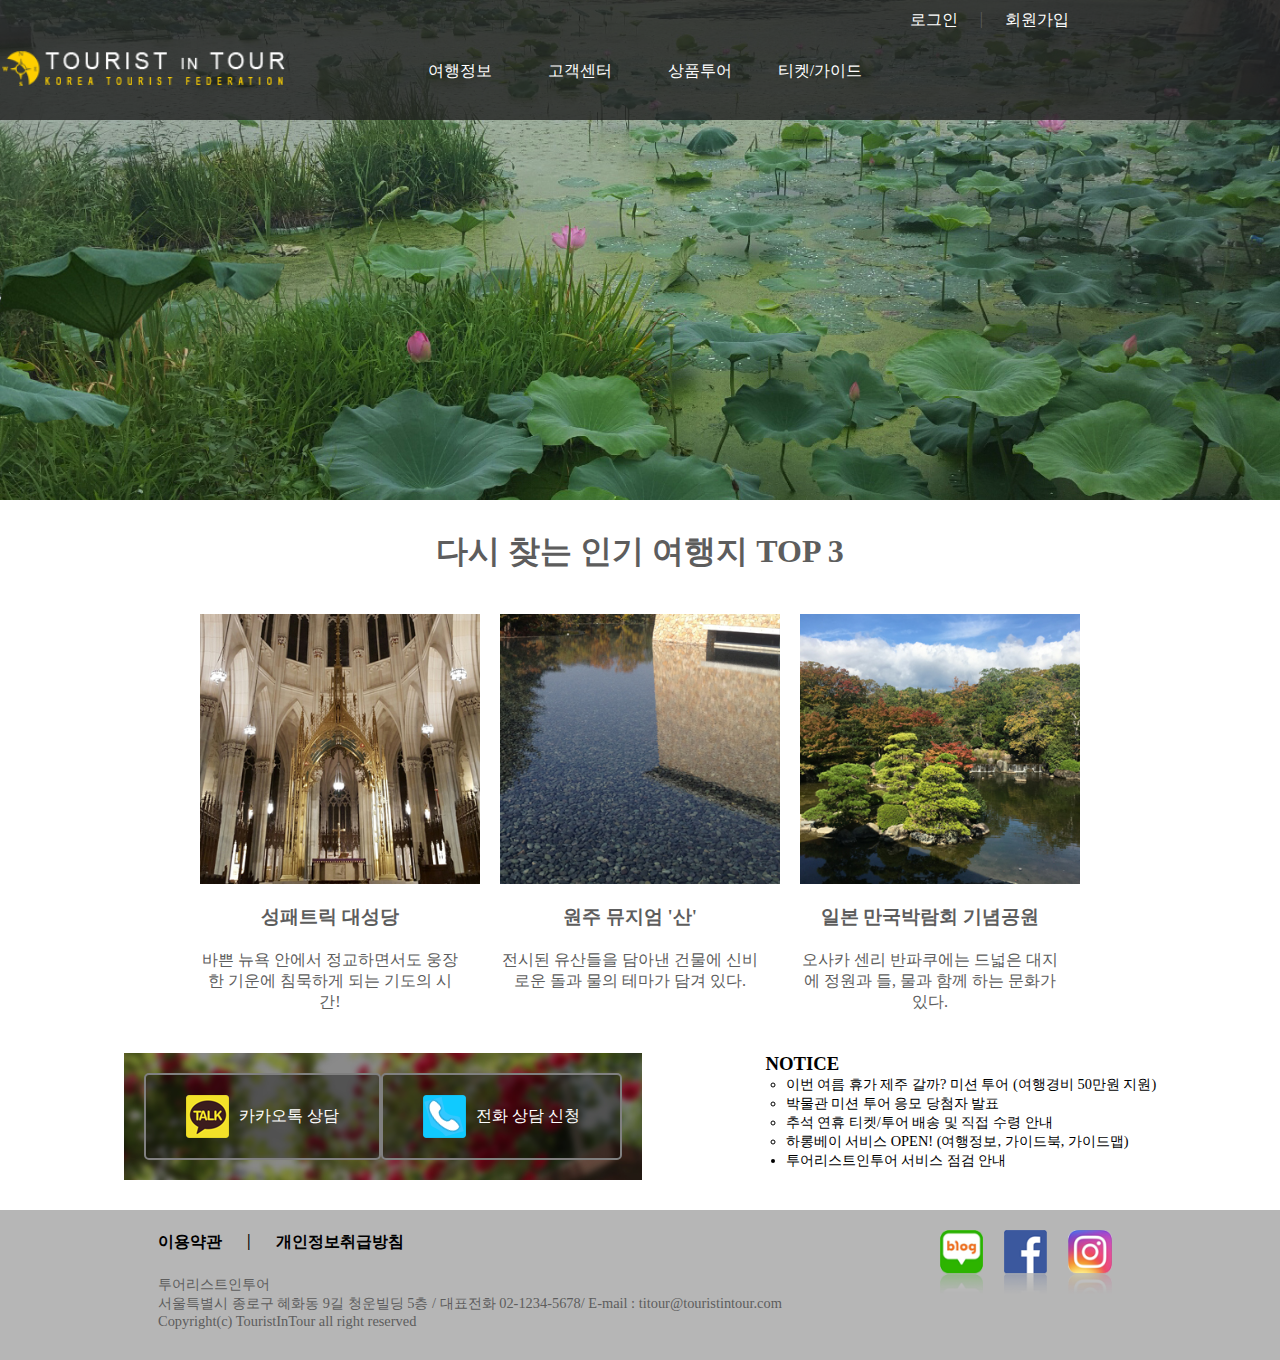
<file: index.html>
<!DOCTYPE html>
<html lang="en">
<head>
    <meta charset="UTF-8">
    <meta name="viewport" content="width=device-width, initial-scale=1.0">
    <title>투어리스트인투어</title>
    <link href="css/style.css" rel="stylesheet">
    <style>
    </style>
</head>
<body>

    <div id="bg_container">
        <header id="header">
            <div id="logo"> 
                <h1><a href="index.html" style="opacity: 0;">TOURIST IN TOUR</a></h1>
            </div>
            <div class="menu-top">
                <ul>
                    <li><a href="login.html">로그인</a></li>
                    <li>|</li>
                    <li><a href="join.html">회원가입</a></li>
                </ul>
            </div>
            <nav class="menu-nav">
                <ul>
                    <li><a href="#">여행정보</a>
                        <ul class="menu-sub">
                            <li><a href="#">국내</a></li>
                            <li><a href="#">해외</a></li>
                        </ul>
                    </li>
                    <li><a href="#">고객센터</a>
                        <ul class="menu-sub">
                            <li><a href="#">공지사항</a></li>
                            <li><a href="#">문의하기</a></li>
                        </ul>
                    </li>
                    <li><a href="#">상품투어</a>
                        <ul class="menu-sub">
                            <li><a href="#">프로그램소개</a></li>
                            <li><a href="#">여행자료</a></li>
                        </ul>
                    </li>
                    <li><a href="#">티켓/가이드</a>
                        <ul class="menu-sub">
                            <li><a href="#">항공</a></li>
                            <li><a href="#">호텔</a></li>
                        </ul>
                    </li>
                </ul>
            </nav>
        </header>
    </div>

    <script src="js/script.js"></script>

    <div class="fovorites">
        <h1>다시 찾는 인기 여행지 TOP 3</h1>
        <div class="travel">
            <div>
                <img class="travel_img" src="images/img_topplace01.jpg" alt="성패트릭 대성당">
                <h3 class="travel_h">성패트릭 대성당</h3>
                <p class="travel_p">바쁜 뉴욕 안에서 정교하면서도 웅장한 기운에 침묵하게 되는 기도의 시간!</p>
            </div>
            <div>
                <img class="travel_img" src="images/img_topplace02.jpg" alt="원주 뮤지엄">
                <h3 class="travel_h">원주 뮤지엄 '산'</h3>
                <p class="travel_p">전시된 유산들을 담아낸 건물에 신비로운 돌과 물의 테마가 담겨 있다.</p>
            </div>
            <div>
                <img class="travel_img" src="images/img_topplace03.jpg" alt="만국 박람회">
                <h3 class="travel_h">일본 만국박람회 기념공원</h3>
                <p class="travel_p">오사카 센리 반파쿠에는 드넓은 대지에 정원과 들, 물과 함께 하는 문화가 있다.</p>
            </div>
        </div>
    </div>
    
    <div id="notify">
        <div class="sd_bg">
            <ul>
                <li><img src="images/ico_katalk.png"><span>카카오톡 상담</span></li>
                <li><img src="images/ico_phone.png"><span>전화 상담 신청</span></li>
            </ul>
        </div>
        <div class="notice">
            <ul><h3 class="textHide">NOTICE</h3>
                <li>이번 여름 휴가 제주 갈까? 미션 투어 (여행경비 50만원 지원)</li>
                <li>박물관 미션 투어 응모 당첨자 발표</li>
                <li>추석 연휴 티켓/투어 배송 및 직접 수령 안내</li>
                <li>하롱베이 서비스 OPEN! (여행정보, 가이드북, 가이드맵)</li>
                <li style="list-style-type: disc;">투어리스트인투어 서비스 점검 안내</li>
            </ul>
        </div>
    </div>

    <footer id="footer">
        <div class="footer-container">
            <div class="left-area">
                <div class="menu-footer">
                    <ul>
                        <li><a href="#">이용약관</a></li>
                        <li>|</li>
                        <li><a href="#">개인정보취급방침</a></li>
                    </ul>
                </div>
                <div class="footer-info">
                    <p>투어리스트인투어</p>
                    <p>서울특별시 종로구 혜화동 9길 청운빌딩 5층 <span>/</span>
                        대표전화&nbsp;02-1234-5678<span>/</span>
                        E-mail : titour@touristintour.com
                    </p>
                    <p>Copyright(c) TouristInTour all right reserved</p>
                </div>
            </div>
            <div class="sns-area">
                <ul>
                    <li><a href="https://blog.naver.com" style="background-image: url('images/ico_blog_r.png');">blog</a></li>
                    <li><a href="https://www.facebook.com" style="background-image: url('images/ico_facebook_r.png');">facebook</a></li>
                    <li><a href="http://www.instargram.com" style="background-image: url('images/ico_instargram_r.png');">instargram</a></li>
                </ul>
            </div>
        </div>
    </footer>
</body>
</html>
</file>
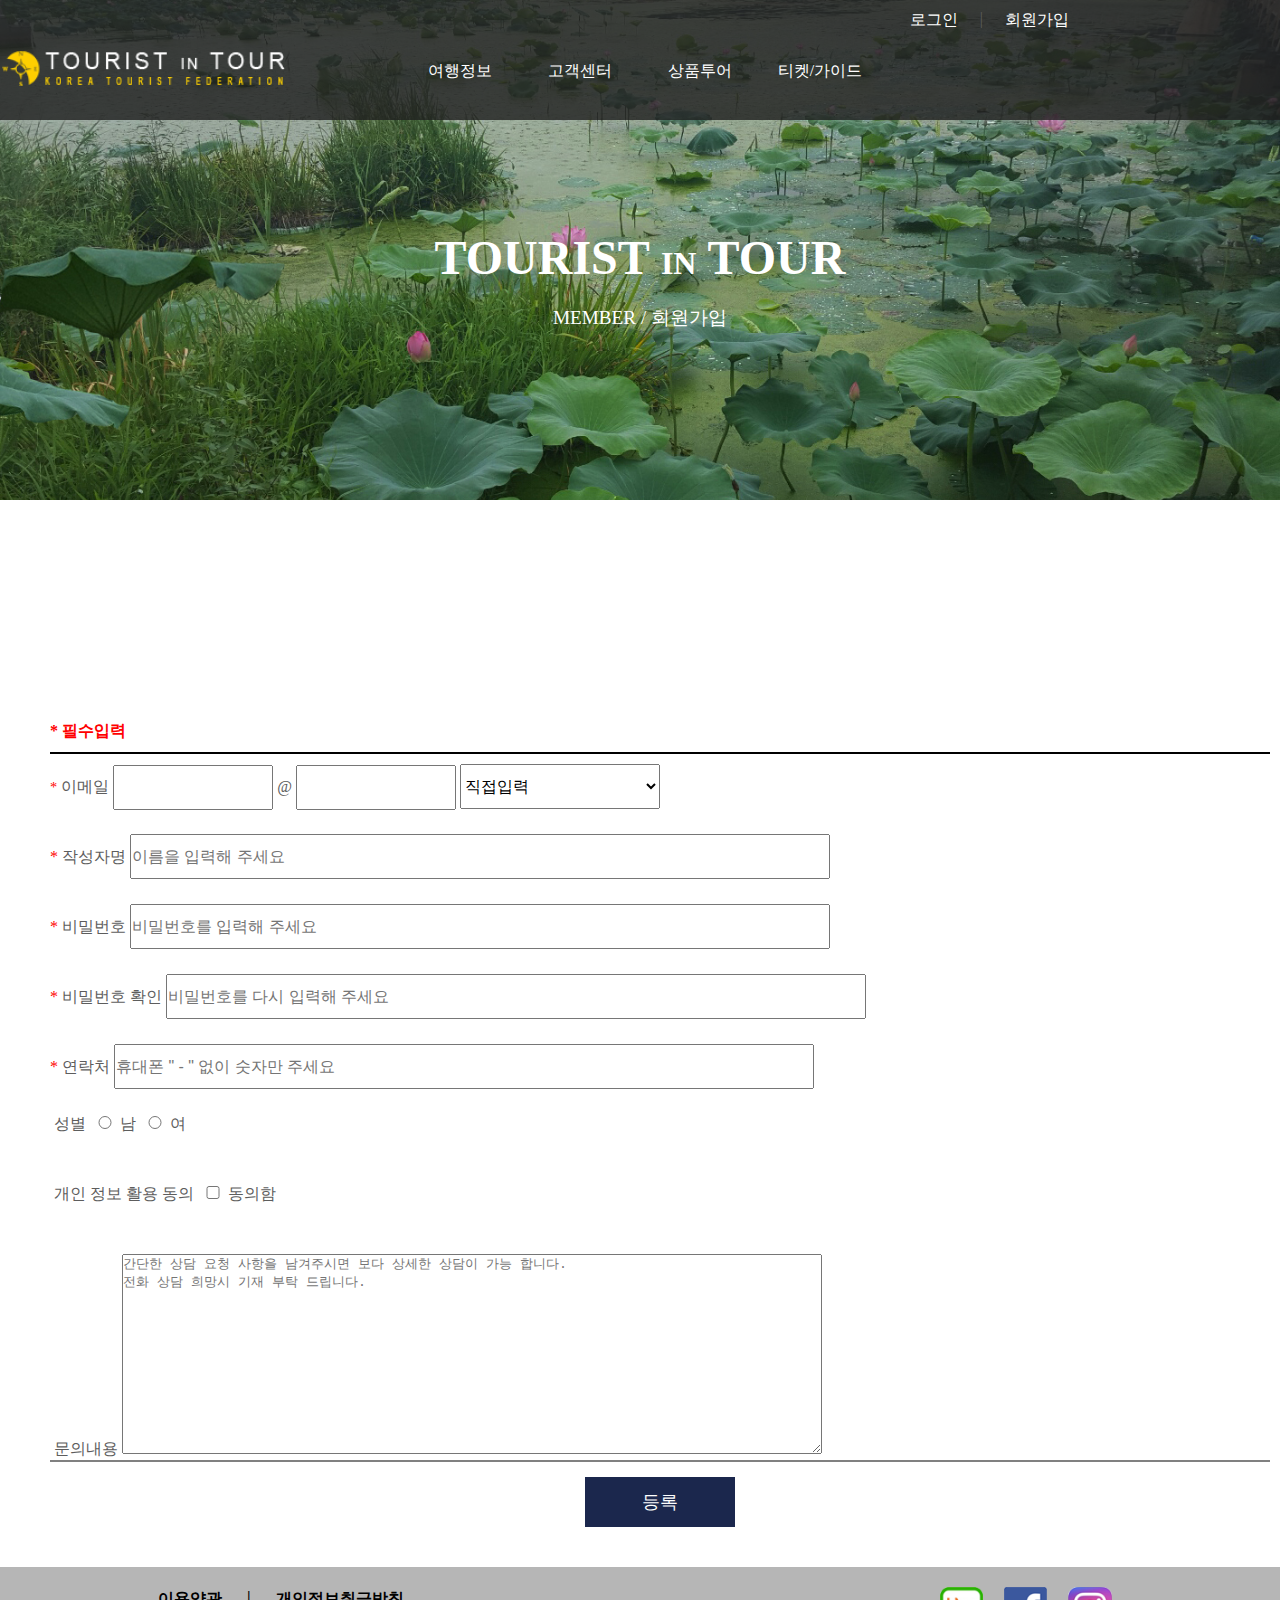
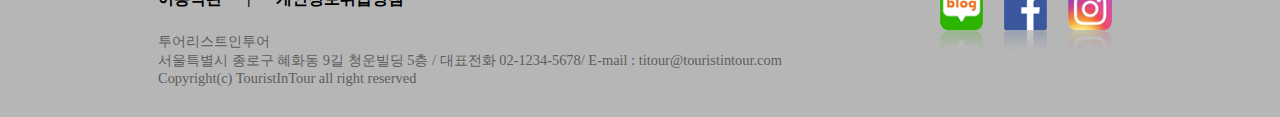
<file: join.html>
<!DOCTYPE html>
<html lang="en">
<head>
    <meta charset="UTF-8">
    <meta name="viewport" content="width=device-width, initial-scale=1.0">
    <title>회원가입|투어리스트인투어</title>
    <link href="css/style.css" rel="stylesheet">
</head>
<body>

    <div id="bg_container">
        <header id="header">
            <div id="logo"> 
                <h1><a href="index.html" style="opacity: 0;">TOURIST IN TOUR</a></h1>
            </div>
            <div class="menu-top">
                <ul>
                    <li><a href="login.html">로그인</a></li>
                    <li>|</li>
                    <li><a href="join.html">회원가입</a></li>
                </ul>
            </div>
            <nav class="menu-nav">
                <ul>
                    <li><a href="#">여행정보</a>
                        <ul class="menu-sub">
                            <li><a href="#">국내</a></li>
                            <li><a href="#">해외</a></li>
                        </ul>
                    </li>
                    <li><a href="#">고객센터</a>
                        <ul class="menu-sub">
                            <li><a href="#">공지사항</a></li>
                            <li><a href="#">문의하기</a></li>
                        </ul>
                    </li>
                    <li><a href="#">상품투어</a>
                        <ul class="menu-sub">
                            <li><a href="#">프로그램소개</a></li>
                            <li><a href="#">여행자료</a></li>
                        </ul>
                    </li>
                    <li><a href="#">티켓/가이드</a>
                        <ul class="menu-sub">
                            <li><a href="#">항공</a></li>
                            <li><a href="#">호텔</a></li>
                        </ul>
                    </li>
                </ul>
            </nav>
        </header>
    </div>
    
    <div class="signin-img">
        <p><h1 style="font-size: 3rem; padding-top: 30px; border-bottom: 2px soild white;">TOURIST <span style="font-size: 2rem;">IN</span> TOUR</h1></p>
        <p style="font-size: 1.2rem; margin-top: 20px;">MEMBER / 회원가입</p>
    </div>

    <div style="padding-top: 80px; padding-bottom: 30px;">
        <form action="#" class="signin-form" name="signin" onsubmit="return signinForm();">
            <fieldset style="border: 0px solid rgb(255, 255, 255);"></fieldset>
            <p style="color: red; font-weight: bold; text-align: left;">* 필수입력</p>
            <ul class="input-form">
                <li>
                    <span><span style="color: red; font-size: 0.9rem;">*</span> 이메일</span>
                    <span class="left-align"><input class="textHide" id="email_front" type="text" name="email_front" value="">
                        <span>@</span>
                        <input id="email_rear" type="text" name="email_rear" value="">
                    <select id="email_domain" name="email_domain" onchange="toggleDomain();">
                        <option value="manual">직접입력</option>
                        <option value="naver.com">naver.com</option>
                        <option value="hanmail.net">hanmail.net</option>
                    </select>
                    </span>
                </li> 
                <li>
                    <span><span style="color: red;">*</span> 작성자명</span>
                    <span class="left-align"><label for="user"></label>
                        <input id="user" type="text" name="user" value="" placeholder="이름을 입력해 주세요"></span>
                </li>
                <li>
                    <span><span style="color: red;">*</span> 비밀번호</span>
                    <span class="left-align"><label for="pwd"></label>
                        <input id="pwd" type="password" name="pwd" value="" placeholder="비밀번호를 입력해 주세요"></span>
                </li>
                <li>
                    <span><span style="color: red;">*</span> 비밀번호 확인</span>
                    <span class="left-align"><label for="pwd-check"></label>
                        <input id="pwd-check" type="password" name="pwd-check" oninput="toggleVaildPwd()" value="" placeholder="비밀번호를 다시 입력해 주세요"></span>
                        <div id="vailPwddMsg"></div>
                </li>
                <li>
                    <span><span style="color: red;">*</span> 연락처</span>
                    <span class="left-align"><label for="contacts"></label>
                        <input id="contacts" type="tel" name="contacts" value="" oninput="toggleVaildContacts()" placeholder='휴대폰 " - " 없이 숫자만 주세요' minlength="9" maxlength="15"></span>
                        <div id="numbersMsg"></div>
                </li>
                <li>
                    <span> &nbsp;성별</span>
                    <span class="left-align"><input id="male" type="radio" name="gender" value="male"><label for="male">남</label>
                    <input id="female" type="radio" name="gender" value="female"><label for="female">여</label></span>
                </li>
                <li>
                    <span> &nbsp;개인 정보 활용 동의</span>
                    <span class="left-align"><input id="agree" type="checkbox" name="agree" value=""><label for="agree">동의함</label></span>
                </li>
                <li>
                    <span> &nbsp;문의내용</span>
                    <span class="left-align"><textarea id="qna" placeholder="간단한 상담 요청 사항을 남겨주시면 보다 상세한 상담이 가능 합니다.
전화 상담 희망시 기재 부탁 드립니다."></textarea></span>
                </li>
            </ul>
            <button id="submit" type="submit" name="submit">등록</button>

        </form>
        <script src="js/script.js"></script>
    </div>
    
    <footer id="footer">
        <div class="footer-container">
            <div class="left-area">
                <div class="menu-footer">
                    <ul>
                        <li><a href="#">이용약관</a></li>
                        <li>|</li>
                        <li><a href="#">개인정보취급방침</a></li>
                    </ul>
                </div>
                <div class="footer-info">
                    <p>투어리스트인투어</p>
                    <p>서울특별시 종로구 혜화동 9길 청운빌딩 5층 <span>/</span>
                        대표전화&nbsp;02-1234-5678<span>/</span>
                        E-mail : titour@touristintour.com
                    </p>
                    <p>Copyright(c) TouristInTour all right reserved</p>
                </div>
            </div>
            <div class="sns-area">
                <ul>
                    <li><a href="https://blog.naver.com" style="background-image: url('images/ico_blog_r.png');">blog</a></li>
                    <li><a href="https://www.facebook.com" style="background-image: url('images/ico_facebook_r.png');">facebook</a></li>
                    <li><a href="http://www.instargram.com" style="background-image: url('images/ico_instargram_r.png');">instargram</a></li>
                </ul>
            </div>
        </div>
    </footer>

</body>
</html>
</file>
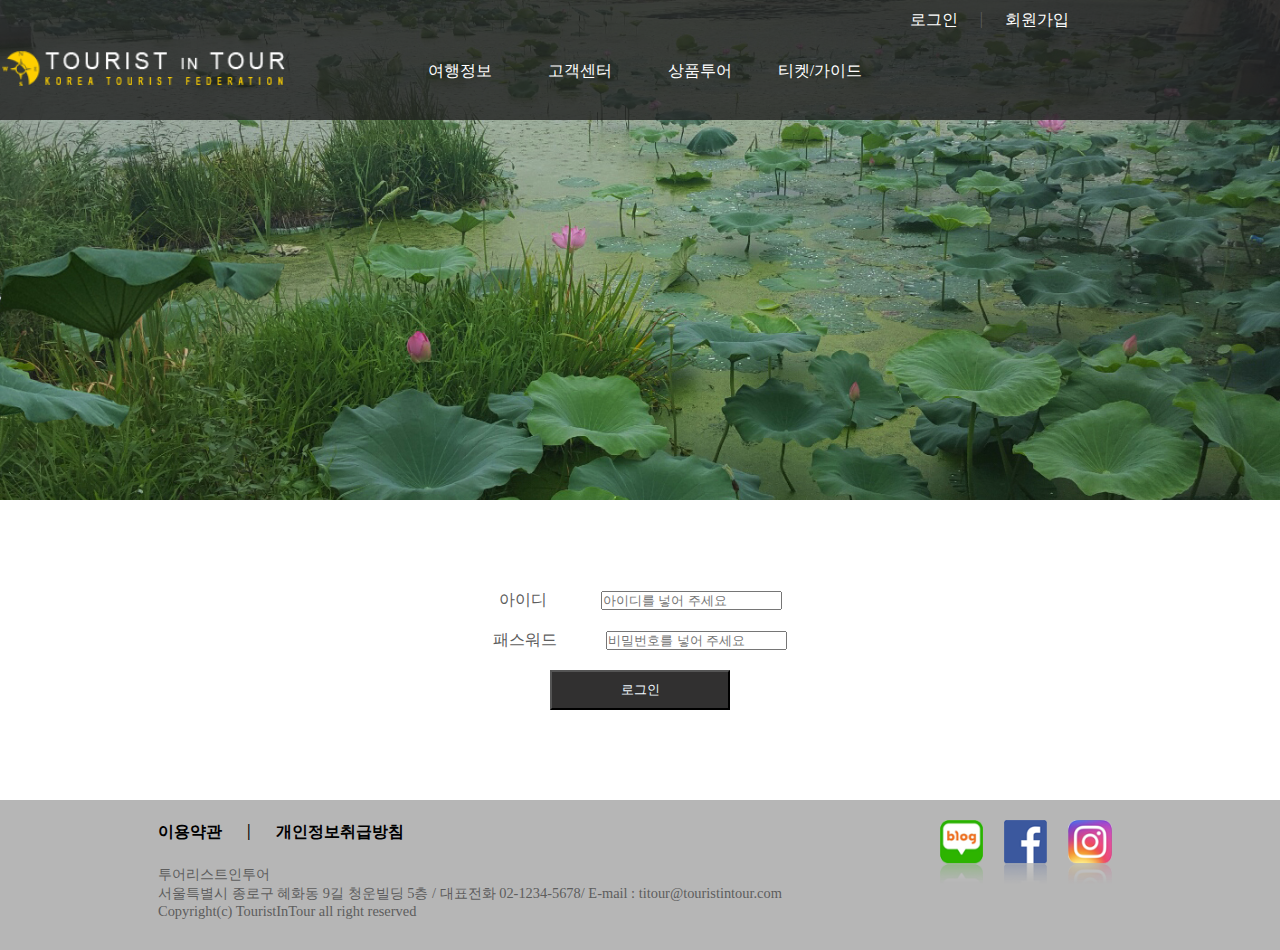
<file: login.html>
<!DOCTYPE html>
<html lang="en">
<head>
    <meta charset="UTF-8">
    <meta name="viewport" content="width=device-width, initial-scale=1.0">
    <title>로그인|투어리스트인투어</title>
    <link href="css/style.css" rel="stylesheet">
</head>
<body>
    
    <div id="bg_container">
        <header id="header">
            <div id="logo"> 
                <h1><a href="index.html" style="opacity: 0;">TOURIST IN TOUR</a></h1>
            </div>
            <div class="menu-top">
                <ul>
                    <li><a href="login.html">로그인</a></li>
                    <li>|</li>
                    <li><a href="join.html">회원가입</a></li>
                </ul>
            </div>
            <nav class="menu-nav">
                <ul>
                    <li><a href="#">여행정보</a>
                        <ul class="menu-sub">
                            <li><a href="#">국내</a></li>
                            <li><a href="#">해외</a></li>
                        </ul>
                    </li>
                    <li><a href="#">고객센터</a>
                        <ul class="menu-sub">
                            <li><a href="#">공지사항</a></li>
                            <li><a href="#">문의하기</a></li>
                        </ul>
                    </li>
                    <li><a href="#">상품투어</a>
                        <ul class="menu-sub">
                            <li><a href="#">프로그램소개</a></li>
                            <li><a href="#">여행자료</a></li>
                        </ul>
                    </li>
                    <li><a href="#">티켓/가이드</a>
                        <ul class="menu-sub">
                            <li><a href="#">항공</a></li>
                            <li><a href="#">호텔</a></li>
                        </ul>
                    </li>
                </ul>
            </nav>
        </header>
    </div>
    
    <div>
        <form action="#" class="login-form">
            <fieldset style="border: 0px solid black;"></fieldset>
            <ul class="login-align">
                <li>
                    <label style="width: 200px; margin-right: 50px;">아이디</label>
                    <input type="text" name="id" value="" placeholder="아이디를 넣어 주세요" width="400px">
                </li>
                <li>
                    <label style="width: 200px; margin-right: 45px;">패스워드</label>
                    <input type="password" name="pwd" value="" placeholder="비밀번호를 넣어 주세요" width="400px">
                </li>
                <li><button class="login-btn" type="button" onclick="onsubmit();">로그인</button></li>
            </ul>
            

        </form>
    </div>
    
    <script src="js/script.js"></script>

    <footer id="footer">
        <div class="footer-container">
            <div class="left-area">
                <div class="menu-footer">
                    <ul>
                        <li><a href="#">이용약관</a></li>
                        <li>|</li>
                        <li><a href="#">개인정보취급방침</a></li>
                    </ul>
                </div>
                <div class="footer-info">
                    <p>투어리스트인투어</p>
                    <p>서울특별시 종로구 혜화동 9길 청운빌딩 5층 <span>/</span>
                        대표전화&nbsp;02-1234-5678<span>/</span>
                        E-mail : titour@touristintour.com
                    </p>
                    <p>Copyright(c) TouristInTour all right reserved</p>
                </div>
            </div>
            <div class="sns-area">
                <ul>
                    <li><a href="https://blog.naver.com" style="background-image: url('images/ico_blog_r.png');">blog</a></li>
                    <li><a href="https://www.facebook.com" style="background-image: url('images/ico_facebook_r.png');">facebook</a></li>
                    <li><a href="http://www.instargram.com" style="background-image: url('images/ico_instargram_r.png');">instargram</a></li>
                </ul>
            </div>
        </div>
    </footer>

</body>
</html>
</file>
<file: css/style.css>
* {
    margin: 0;
    padding : 0;
    box-sizing: border-box;
}
body {
    background: rgb(255, 255, 255);
    color: rgb(93, 93, 93);
}
a, a:active, a:visited {
    text-decoration: none;
    color: inherit;
}
li {
    list-style-type: none;
}

#header {
    display: flex;
    flex-direction: column;
    left: 0;
    top: 0;
    width: auto;
    height: 120px;
    background-color: rgba(31, 31, 31, 0.8);
}
#bg_container {
    /* background: url("../images/mainslide01.jpg"); */
    background-repeat: no-repeat;
    background-size: cover;
    height: 500px;
    z-index: 9999;
    transition: all 0.8s ease;
}
#logo {
    background: url("../images/logo.png");
    background-repeat: no-repeat;
    background-size: contain;
    position: absolute; /* fixed로 하면 스크롤 내릴때 고정 되어버림 */ 
    float: left;
    margin-top: 50px;
}

/* 회원 메뉴바 */
.menu-top > ul {
    display: flex;
    float: right;
    justify-content: center;
    text-align: center;
    padding-right: 200px;
}
.menu-top li {
    margin: 0 1px;
    padding: 10px;
}
.menu-top li a {color: white;}

/* 페이지 메뉴바 */
.menu-nav > ul {
    display: flex;
    justify-content: center;
    text-align: center;
}
.menu-nav li {
    margin-top: 10px;
    padding: 10px;
}
.menu-nav a {
    display: block;
    width: 100px;
    height: 30px;
    line-height: 20px;
    color: white;
}

/* 서브 메뉴바 */
.menu-sub {
    display: none;
    position: absolute;
}
.menu-nav > ul > li > ul > li {
    display: inline-block;
    margin-top: 29px;
}
.menu-nav ul li:hover .menu-sub {
    display: block;
}
.menu-sub li:hover {
    background-color: rgba(255, 165, 0, 0.6);
}


/* 다시 찾는 인기 여행지 */
.fovorites {
    text-align: center;
    align-items: center;
    justify-items: center;
}
.fovorites > h1 {
    padding: 30px 0px;
}
.travel {
    display: flex;
    flex-direction: row;
    margin: 0px 20px;
}
.travel > div {
    display: flex;
    flex-direction: column;
    text-align: center;
}
.travel_h {
    position: relative;
    width: 280px;
    height: auto;
    padding: 10px;
}
.travel_p {
    position: relative;
    text-align: center;
    width: 280px;
    height: auto;
    padding: 10px;
}
.travel_img {
    position: relative;
    width: 300px;
    height: auto;
    padding: 10px;
}

/* 상담, 공지 정보 */
#notify {
    display: flex;
    flex-direction: row;
    justify-content: space-evenly;
    margin: 30px 0px;
}

.sd_bg {
    background: url('../images/bg_app.jpg');
    background-repeat: no-repeat;
    background-size: cover;
    padding: 20px;
}
.sd_bg > ul {
    padding: 0px;
    list-style-type: none;
    display: flex;
    justify-content: space-around;
}
.sd_bg > ul > li {
    display: flex;
    align-items: center;
    flex-direction: row;
    gap: 10px;
    border-radius: 5px;
    border: 2px solid rgb(128, 128, 128);
    background-color: rgba(0, 0, 0, 0.4);
    color: white;
    padding: 20px 40px;
}

.notice > ul {
    color: black;
}
.notice > ul > li {
    margin-left: 20px;
    list-style-type: circle;
    font-size: 0.9rem;
}

/* footer 좌우 정렬, 메뉴바, 정보 */
#footer {
    padding-top: 20px;
    position: relative; /* absolute로 하면 스크롤 내릴때 위의 컨텐츠와 겹쳐버림 */ 
    bottom: 0;
    min-height: 150px;
    width: auto;
    background-color: rgb(182, 182, 182);
}
.footer-container {
    display: flex;
    justify-content: space-evenly;
    align-items: flex-start;
}
.left-area {
    display: flex;
    flex-direction: column;
}
.menu-footer ul {
    display: flex;
    flex-direction: row;
}
.menu-footer li {
    padding: 2px 10px;
    font-weight: bold;
    margin-right: 5px;
    margin-bottom: 20px;
    color:black;
}
.footer-info p {
    padding: 0px 10px;
    min-height: 0px;
    font-size: 0.9rem;
}
.sns-area {
    display: flex;
    align-items: center;
}
.sns-area ul {
    display: flex;
    flex-direction: row;
}
.sns-area a {
    text-indent: -9999px;
    display: block;
    width: 64px;
    height: 64px;
    background-size: contain;
    background-repeat: no-repeat;
}


/* 
    회원가입 영역
    일부 css는 위쪽에 스타일과 공용으로 사용
*/
.signin-img {
    position: relative;
    top: -300px;
    /* height: 350px; */
    display: block;
    align-items: center;
    text-align: center;
    color: white;
}

/* 회원 가입 폼 */
.signin-form {
    display: block;
    margin-left: 40px;
    padding: 10px;
    align-items: center;
    justify-content: center;
    text-align: center;
}
.input-form {
    margin-top: 10px;
    border-top: 2px solid black;
    border-bottom: 2px solid gray;
    text-align: left;
}
.input-form > li {
    min-height: 60px;
    margin-top: 10px;
}

#email_front, #email_rear
    {height: 45px; width: 160px; font-size: 1rem;}
#email_domain {height: 45px; width: 200px; font-size: 1rem;}
#user, #pwd, #pwd-check, #contacts
    {height: 45px; width: 700px; font-size: 1rem;}
#male, #female, #agree
    {width: 30px; font-size: 1rem;}
#qna 
    {height: 200px; width: 700px;}

#left-align {
    position: relative;
    left: 200px;
}

#submit {
    position: relative;
    margin-top: 15px;
    background-color: rgb(27, 39, 77);
    border: 1px solid rgb(27, 39, 77);
    height: 50px;
    width: 150px;
    font-size: 1.1rem;
    color: white;
}

/* 로그인 정보 */
.login-align {
    display: flex;
    flex-direction: column;
    justify-content: center;
    margin: 50px 20px;
    padding: 40px;
}
.login-align li {
    text-align: center;
    align-items: center;
    min-height: 40px;
}
.login-btn {
    background-color: rgb(49, 48, 48);
    color: aliceblue;
    text-align: center;
    align-items: center;
    width: 180px;
    height: 40px;
}
</file>
